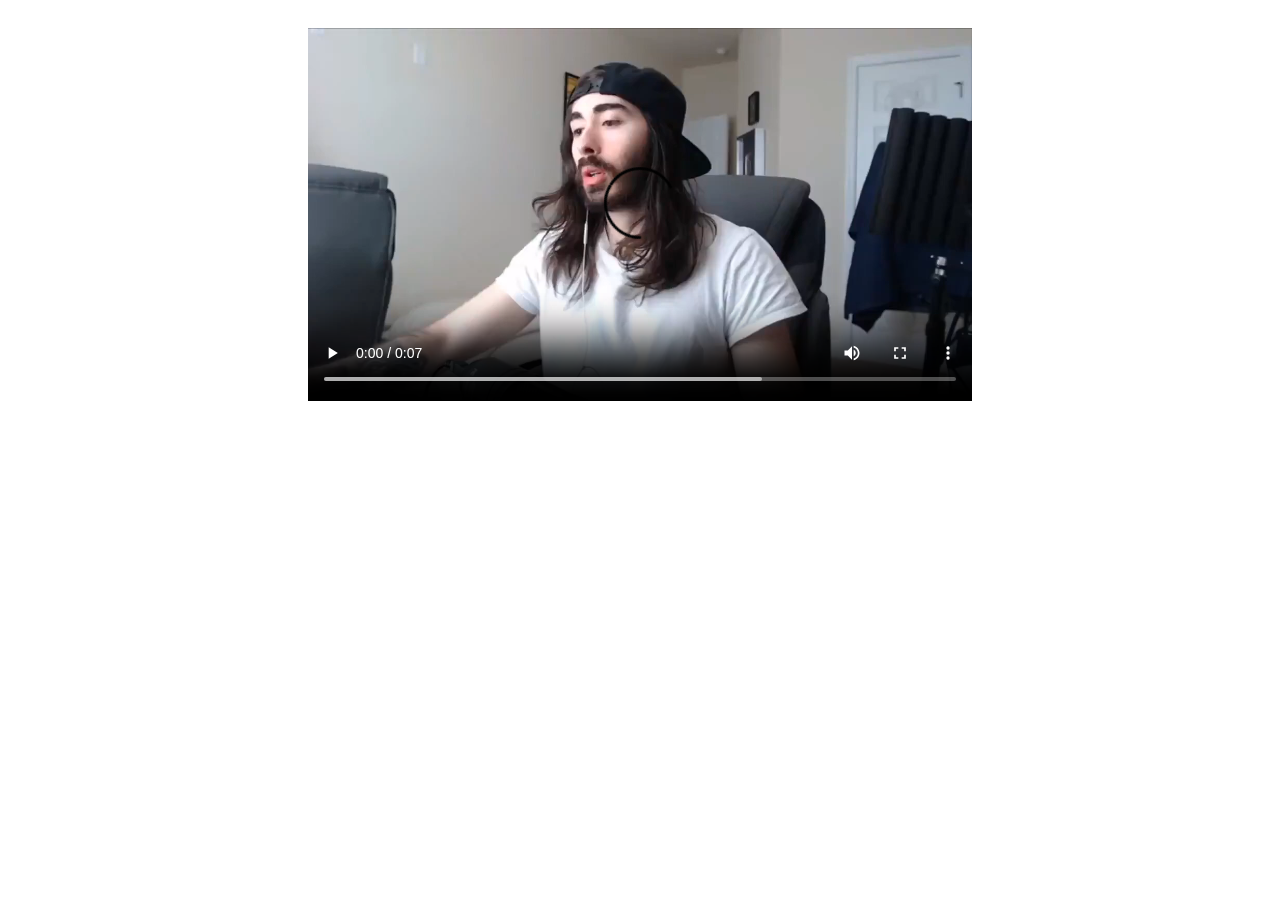
<file: index.html>
<!DOCTYPE html>
<html lang="en">
<head>
    <meta charset="UTF-8">
    <meta name="viewport" content="width=device-width, initial-scale=1.0">
    <title>21127272</title>
    <link rel="stylesheet" href="style.css">
</head>
<body>
    <div id="banner-message">
        <video id="myVideo" width="1280" height="720" controls>
            <source src="wooo.mp4" type="video/mp4">
            Your browser does not support the video tag.
        </video>
        <canvas id="canvas1"></canvas>
    </div>

    <script src="script.js"></script>
</body>
</html>
</file>
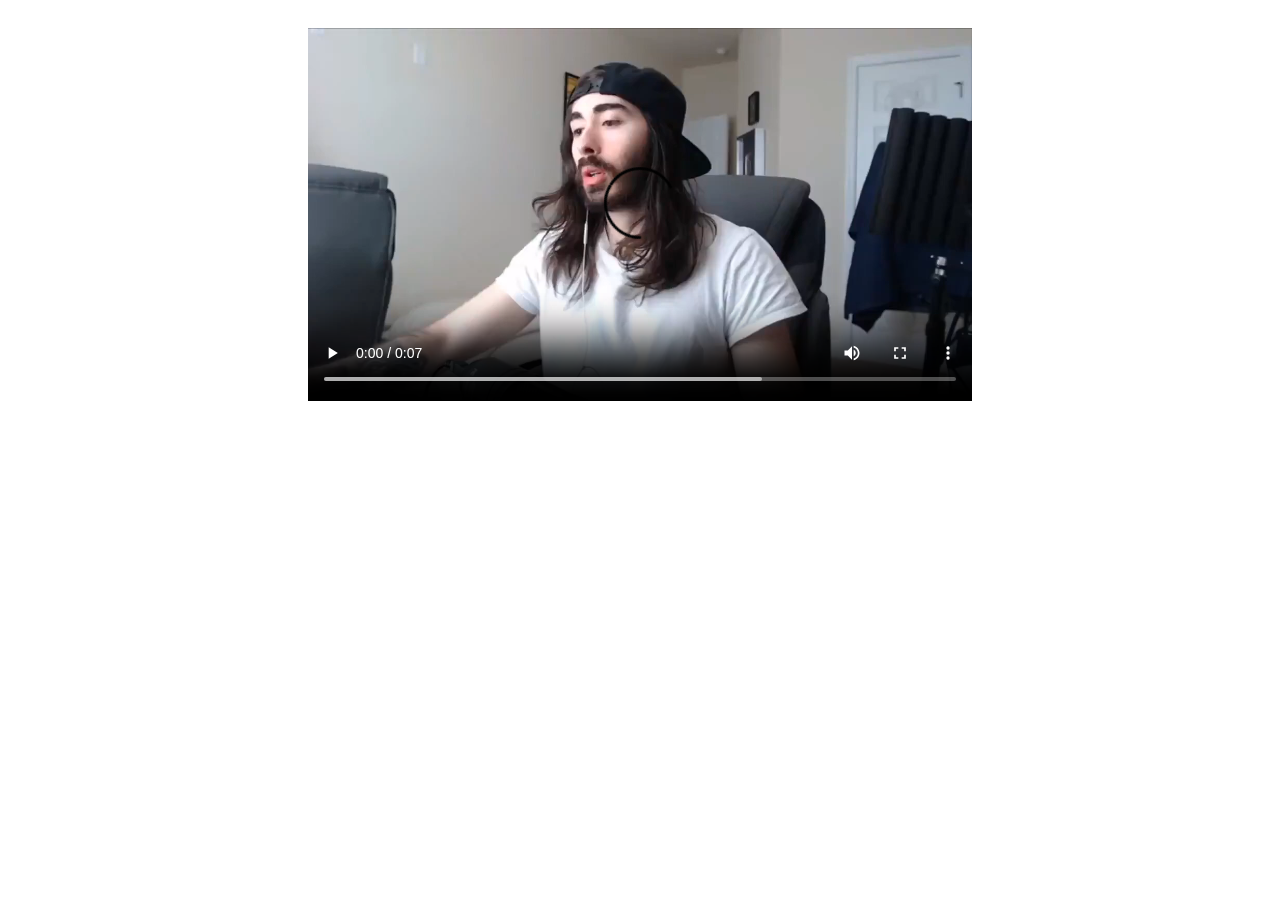
<file: script.html>
<!DOCTYPE html>
<html lang="en">
<head>
    <meta charset="UTF-8">
    <meta name="viewport" content="width=device-width, initial-scale=1.0">
    <title>21127272</title>
    <link rel="stylesheet" href="style.css">
</head>
<body>
    <div id="banner-message">
        <video id="myVideo" width="1280" height="720" controls>
            <source src="wooo.mp4" type="video/mp4">
            Your browser does not support the video tag.
        </video>
        <canvas id="canvas1"></canvas>
    </div>

    <script src="script.js"></script>
</body>
</html>
</file>
<file: style.css>
#banner-message {
    background: #fff;
    border-radius: 4px;
    padding: 20px;
    font-size: 25px;
    text-align: center;
    transition: all 0.2s;
    margin: 0 auto;
    width: 75%;
    position: relative;
}

#banner-message video, #banner-message canvas {
    display: block;
    margin: 0 auto;
    width: 70%;
    height: 100%;
}
</file>
